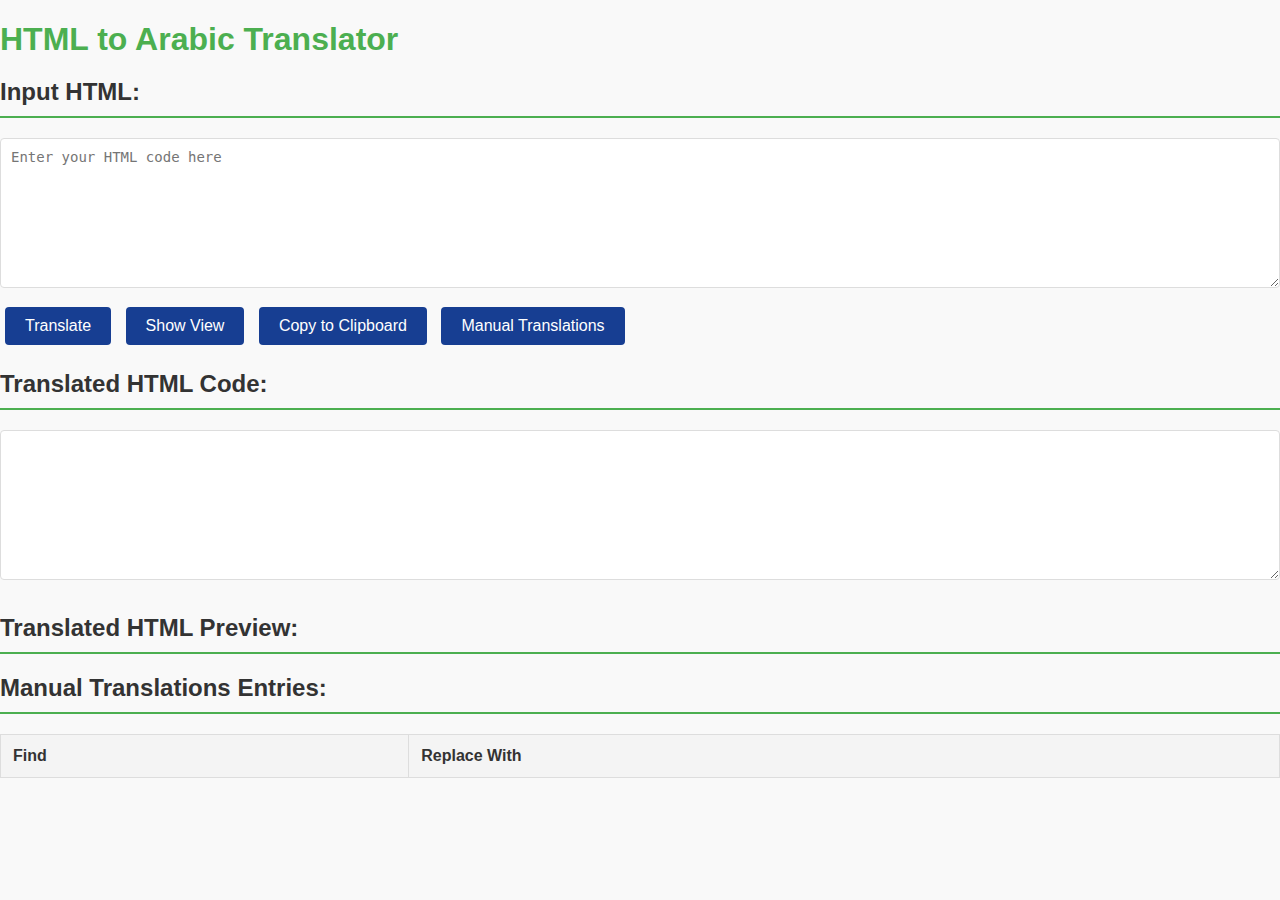
<file: index.html>
<!DOCTYPE html>
<html lang="en">
<head>
    <meta charset="UTF-8">
    <meta name="viewport" content="width=device-width, initial-scale=1.0">
    <title>HTML to Arabic Translator</title>
    <link rel="stylesheet" href="styles.css">
</head>
<body>
    <h1>HTML to Arabic Translator</h1>

    <h2>Input HTML:</h2>
    <textarea id="inputHtml" placeholder="Enter your HTML code here" rows="10" cols="50"></textarea><br>
    <button onclick="translateHtml()">Translate</button>
    <button id="viewButton" onclick="toggleView()">Show View</button>
    <button onclick="copyToClipboard()">Copy to Clipboard</button>
    <button onclick="redirectToManual()">Manual Translations</button>

    <h2>Translated HTML Code:</h2>
    <textarea id="outputHtml" rows="10" cols="50" readonly></textarea>

    <h2>Translated HTML Preview:</h2>
    <div id="htmlPreview" style="border: 1px solid #ccc; padding: 10px; display: none;"></div>
    <h2>Manual Translations Entries:</h2>
    <table id="translationTable">
        <thead>
            <tr>
                <th>Find</th>
                <th>Replace With</th>
            </tr>
        </thead>
        <tbody>
            <!-- Rows will be dynamically added here -->
        </tbody>
    </table>
    <script src="translator.js"></script>
    
</body>
</html>
</file>
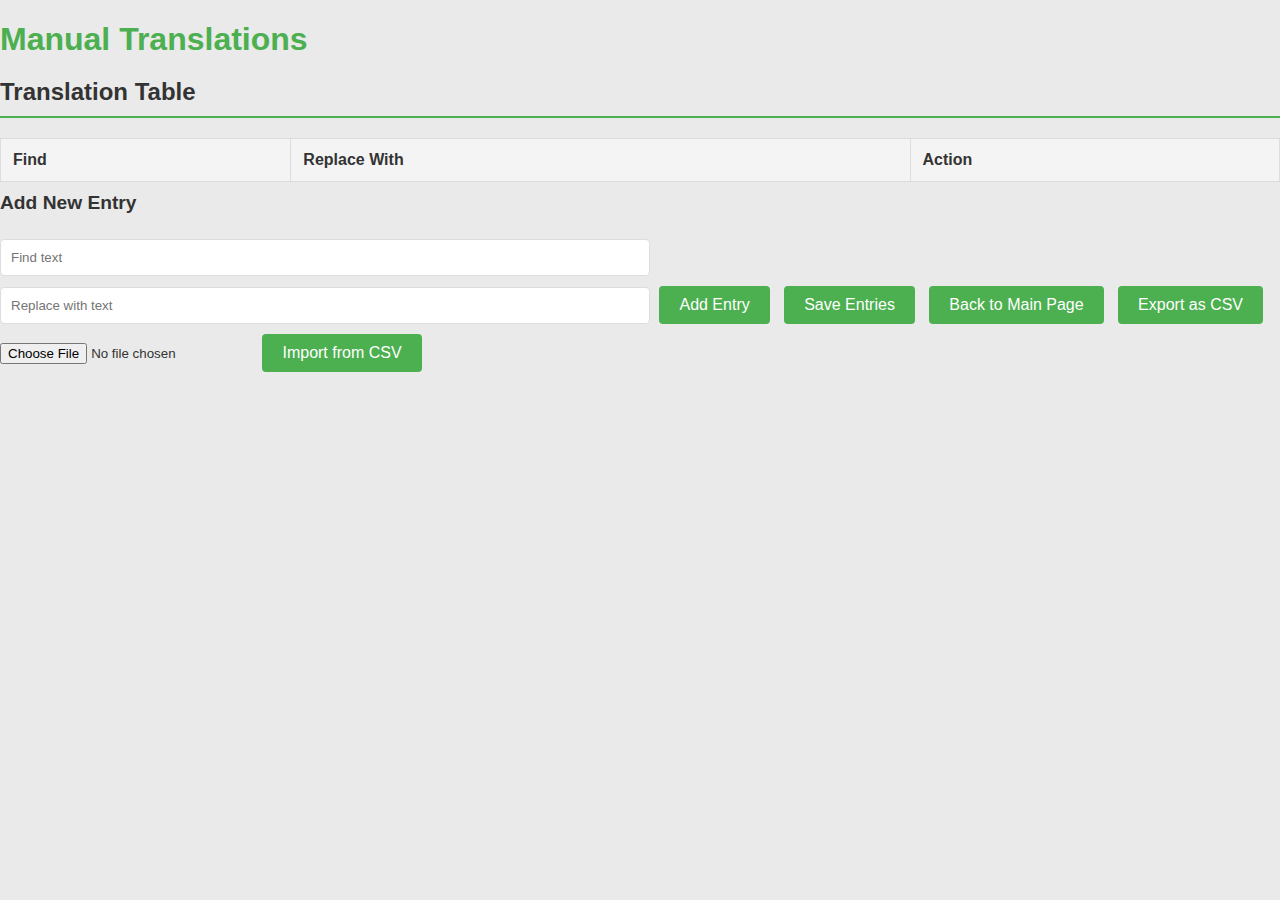
<file: manual-translations.html>
<!DOCTYPE html>
<html lang="en">
<head>
    <meta charset="UTF-8">
    <meta name="viewport" content="width=device-width, initial-scale=1.0">
    <title>Manual Translations</title>
    <link rel="stylesheet" href="manual-styles.css">
</head>
<body>
    <h1>Manual Translations</h1>

    <h2>Translation Table</h2>
    <table id="translationTable">
        <thead>
            <tr>
                <th>Find</th>
                <th>Replace With</th>
                <th>Action</th>
            </tr>
        </thead>
        <tbody>
            <!-- Rows will be dynamically added here -->
        </tbody>
    </table>

    <h3>Add New Entry</h3>
    <input type="text" id="findText" placeholder="Find text">
    <input type="text" id="replaceText" placeholder="Replace with text">
    <button onclick="addEntry()">Add Entry</button>
    <button onclick="saveEntries()">Save Entries</button>

    <button onclick="goBack()">Back to Main Page</button>
    <button onclick="exportCSV()">Export as CSV</button>


    <input type="file" id="csvFileInput" accept=".csv">
<button onclick="importCSV()">Import from CSV</button>
    <script src="manual-translations.js"></script>
</body>
</html>
</file>
<file: styles.css>
/* styles.css */

body {
  font-family: 'Arial', sans-serif;
  margin: 0;
  padding: 0;
  background-color: #f9f9f9;
  color: #333;
}

.container {
  max-width: 1200px;
  margin: 20px auto;
  padding: 20px;
  background: #ffffff;
  border-radius: 8px;
  box-shadow: 0 0 10px rgba(0, 0, 0, 0.1);
}

h1 {
  color: #4CAF50;
  font-size: 2rem;
  margin-bottom: 20px;
}

h2 {
  color: #333;
  font-size: 1.5rem;
  margin-top: 20px;
  border-bottom: 2px solid #4CAF50;
  padding-bottom: 10px;
}

h3 {
  color: #333;
  font-size: 1.2rem;
  margin-top: 10px;
}

textarea {
  width: 100%;
  box-sizing: border-box;
  padding: 10px;
  border: 1px solid #ddd;
  border-radius: 4px;
  margin-bottom: 10px;
  height: 150px;
  resize: vertical;
  font-size: 14px;
}

button {
  background-color: #173e92;
  color: white;
  border: none;
  padding: 10px 20px;
  text-align: center;
  text-decoration: none;
  display: inline-block;
  font-size: 16px;
  margin: 5px;
  cursor: pointer;
  border-radius: 4px;
  transition: background-color 0.3s;
}

button:hover {
  background-color: #5d75dd;
}

#htmlPreview {
  border: 1px solid #ddd;
  padding: 10px;
  background-color: white;
  margin-top: 20px;
  border-radius: 4px;
  box-shadow: 0 0 10px rgba(0, 0, 0, 0.1);
}

table {
  width: 100%;
  border-collapse: collapse;
  margin-top: 20px;
}

table, th, td {
  border: 1px solid #ddd;
}

th, td {
  padding: 12px;
  text-align: left;
}

th {
  background-color: #f4f4f4;
  color: #333;
}

tr:nth-child(even) {
  background-color: #f9f9f9;
}

input[type="text"] {
  padding: 10px;
  border: 1px solid #ddd;
  border-radius: 4px;
  margin: 5px 0;
  width: calc(50% - 12px);
}

.container button {
  margin: 5px 0;
}
</file>
<file: manual-styles.css>
/* manual-styles.css */

body {
    font-family: 'Arial', sans-serif;
    margin: 0;
    padding: 0;
    background-color: #eaeaea;
    color: #333;
}

.container {
    max-width: 1000px;
    margin: 20px auto;
    padding: 20px;
    background: #ffffff;
    border-radius: 8px;
    box-shadow: 0 0 10px rgba(0, 0, 0, 0.1);
}

h1 {
    color: #4CAF50;
    font-size: 2rem;
    margin-bottom: 20px;
}

h2 {
    color: #333;
    font-size: 1.5rem;
    margin-top: 20px;
    border-bottom: 2px solid #4CAF50;
    padding-bottom: 10px;
}

h3 {
    color: #333;
    font-size: 1.2rem;
    margin-top: 10px;
}

table {
    width: 100%;
    border-collapse: collapse;
    margin-top: 20px;
}

table, th, td {
    border: 1px solid #ddd;
}

th, td {
    padding: 12px;
    text-align: left;
}

th {
    background-color: #f4f4f4;
    color: #333;
}

tr:nth-child(even) {
    background-color: #f9f9f9;
}

input[type="text"] {
    padding: 10px;
    border: 1px solid #ddd;
    border-radius: 4px;
    margin: 5px 0;
    width: calc(50% - 12px);
}

button {
    background-color: #4CAF50;
    color: white;
    border: none;
    padding: 10px 20px;
    text-align: center;
    text-decoration: none;
    display: inline-block;
    font-size: 16px;
    margin: 5px;
    cursor: pointer;
    border-radius: 4px;
    transition: background-color 0.3s;
}

button:hover {
    background-color: #45a049;
}

.container button {
    margin: 5px 0;
}
</file>
